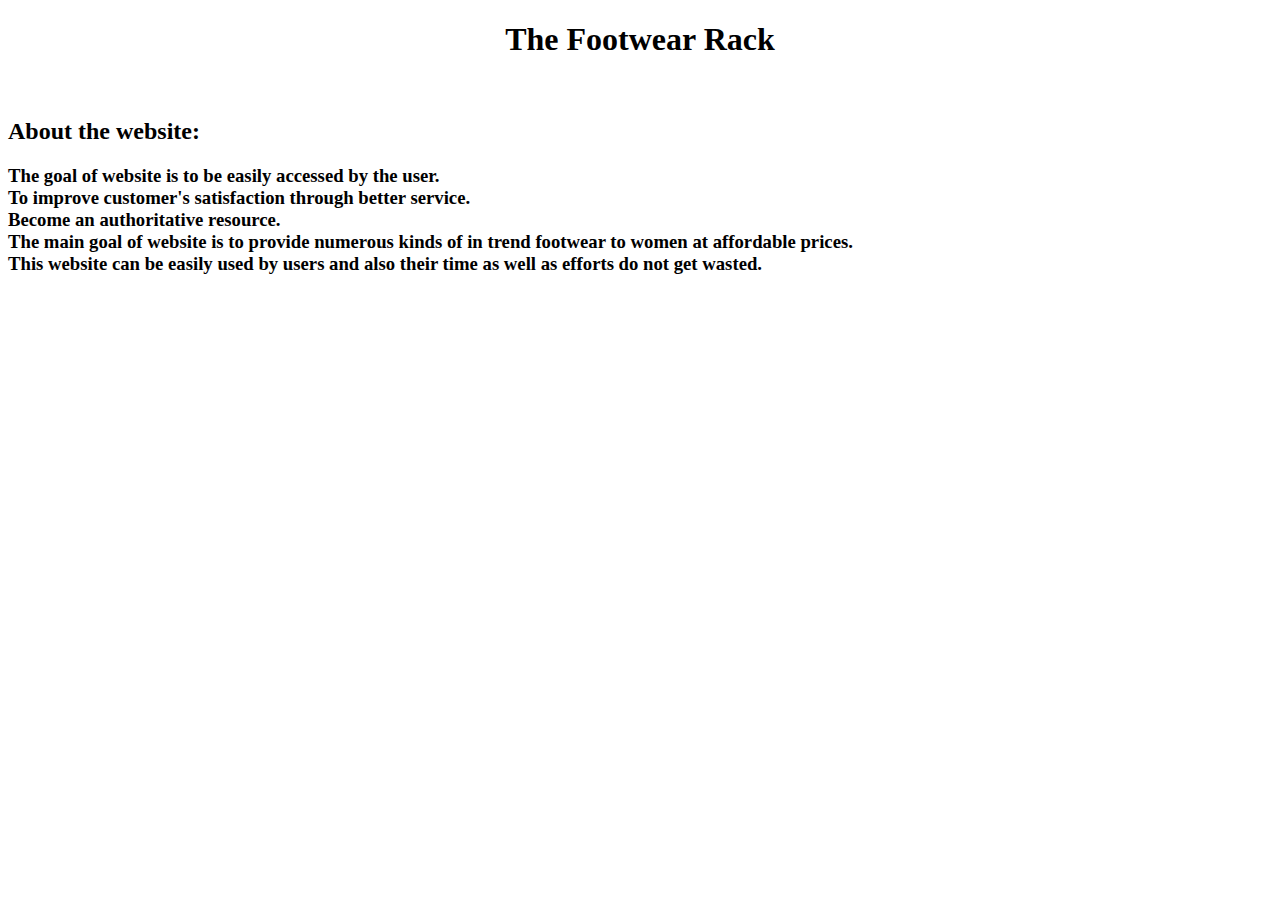
<file: about.html>
<!DOCTYPE html>
<html>
    <head>
        <title>About</title>
       <link href='https://fonts.googleapis.com/css?family=Cairo' rel='stylesheet'>
    <style>
.h1{
    align-items: center;
    text-align: center;

}
.h3{
    text-align: justify;
}
    </style>
    </head>
    <body>
        <h1 class="h1"> The Footwear Rack </h1>
        <br>
<h2>About the website:</h2>
<h3 class="h3">The goal of website is to be easily accessed by the user.
    <br>
    To improve customer's satisfaction through better service.
    <br>
   Become an authoritative resource.
   <br>
   The main goal of website is to provide numerous kinds of in trend footwear to women at affordable prices. 
   <br>
   This website can be easily used by users and also their time as well as efforts do not get wasted.</h2>


    </body>
</html>
</file>
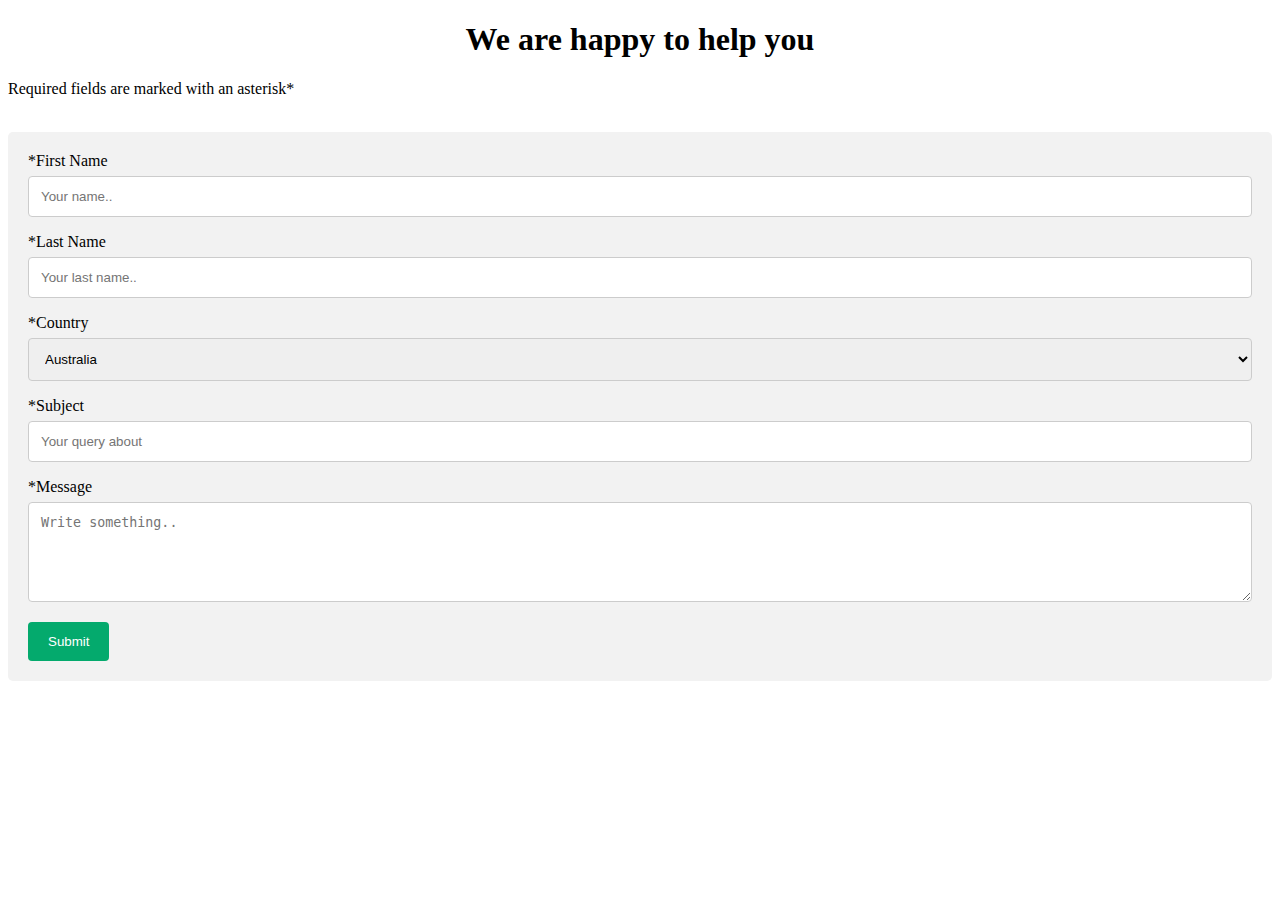
<file: contact.html>
<!DOCTYPE html>
<html>
    <head>
        <title>Contact</title>
    <link href='https://fonts.googleapis.com/css?family=Cairo' rel='stylesheet'>
    <style>
    input[type=text], select, textarea {
        width: 100%; /* Full width */
        padding: 12px; /* Some padding */ 
        border: 1px solid #ccc; /* Gray border */
        border-radius: 4px; /* Rounded borders */
        box-sizing: border-box; /* Make sure that padding and width stays in place */
        margin-top: 6px; /* Add a top margin */
        margin-bottom: 16px; /* Bottom margin */
        resize: vertical /* Allow the user to vertically resize the textarea (not horizontally) */
      }
      
      /* Style the submit button with a specific background color etc */
      input[type=submit] {
        background-color: #04AA6D;
        color: white;
        padding: 12px 20px;
        border: none;
        border-radius: 4px;
        cursor: pointer;
      }
      
      /* When moving the mouse over the submit button, add a darker green color */
      input[type=submit]:hover {
        background-color: #45a049;
      }
      
      /* Add a background color and some padding around the form */
      .container {
        border-radius: 5px;
        background-color: #f2f2f2;
        padding: 20px;
      }
      .head{
          align-items: center;
          text-align: center;
          
      }
    </style>
    </head>
    <body>

<h1 class="head">We are happy to help you</h1>
<p>Required fields are marked with an asterisk*</p>
<br>
<div class="container">
  <form method="post" action="https://webdevbasics.net/scripts/demo.php">
  
      <label for="fname">*First Name</label>
      <input type="text" id="fname" name="firstname" required placeholder="Your name.." >
  
      <label for="lname">*Last Name</label>
      <input type="text" id="lname" name="lastname" required placeholder="Your last name..">
  
      <label for="country">*Country</label>
      <select id="country" name="country">
        <option value="australia">Australia</option>
        <option value="canada">Canada</option>
        <option value="usa">USA</option>
        <option value="usa">India</option>
        <option value="usa">Japan</option>
      </select>
  
      <label for="subject">*Subject</label>
      <input type="text" id="subject" name="subject" required placeholder="Your query about">

      <label for="message">*Message</label>
      <textarea id="message" name="subject" required placeholder="Write something.." style="height:100px"></textarea>
  
      <input id="mySubmit" type="submit" value="Submit">
  
    </form>
  </div>

        
    </body>
</html>
</file>
